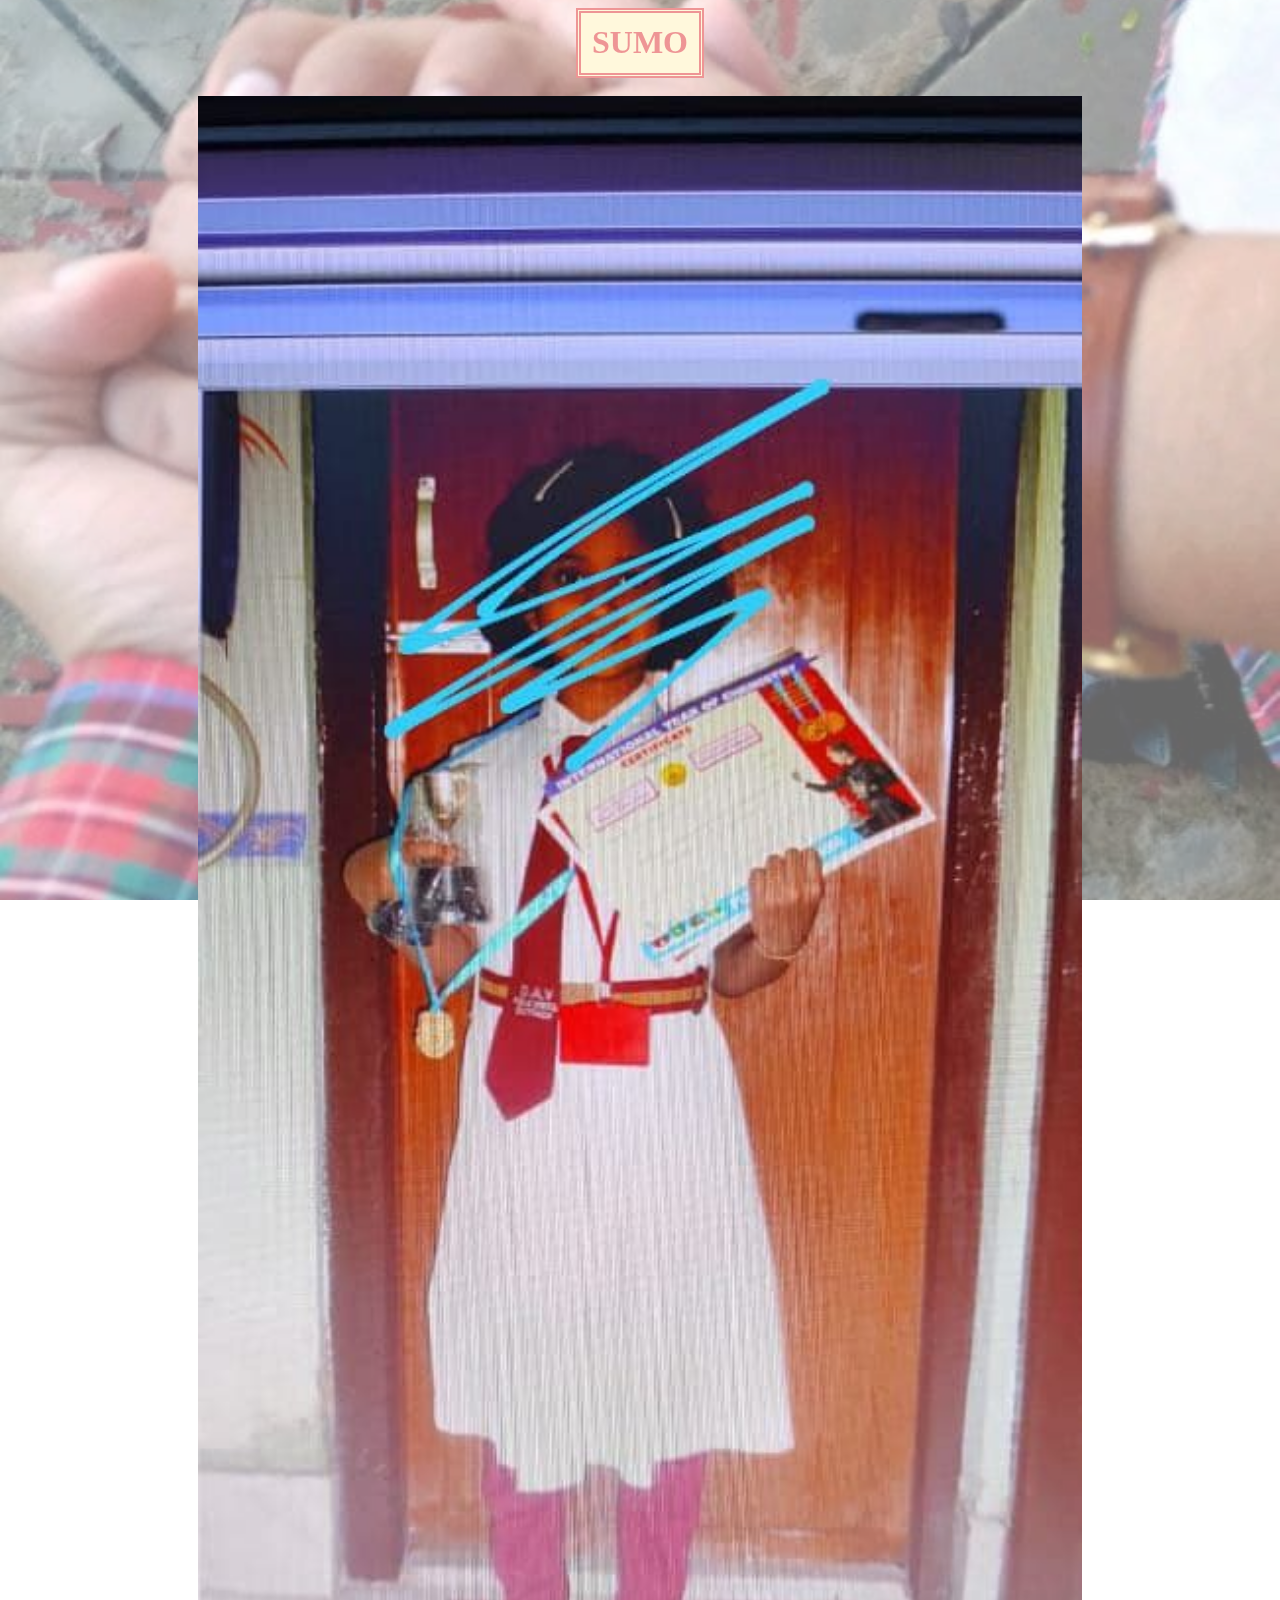
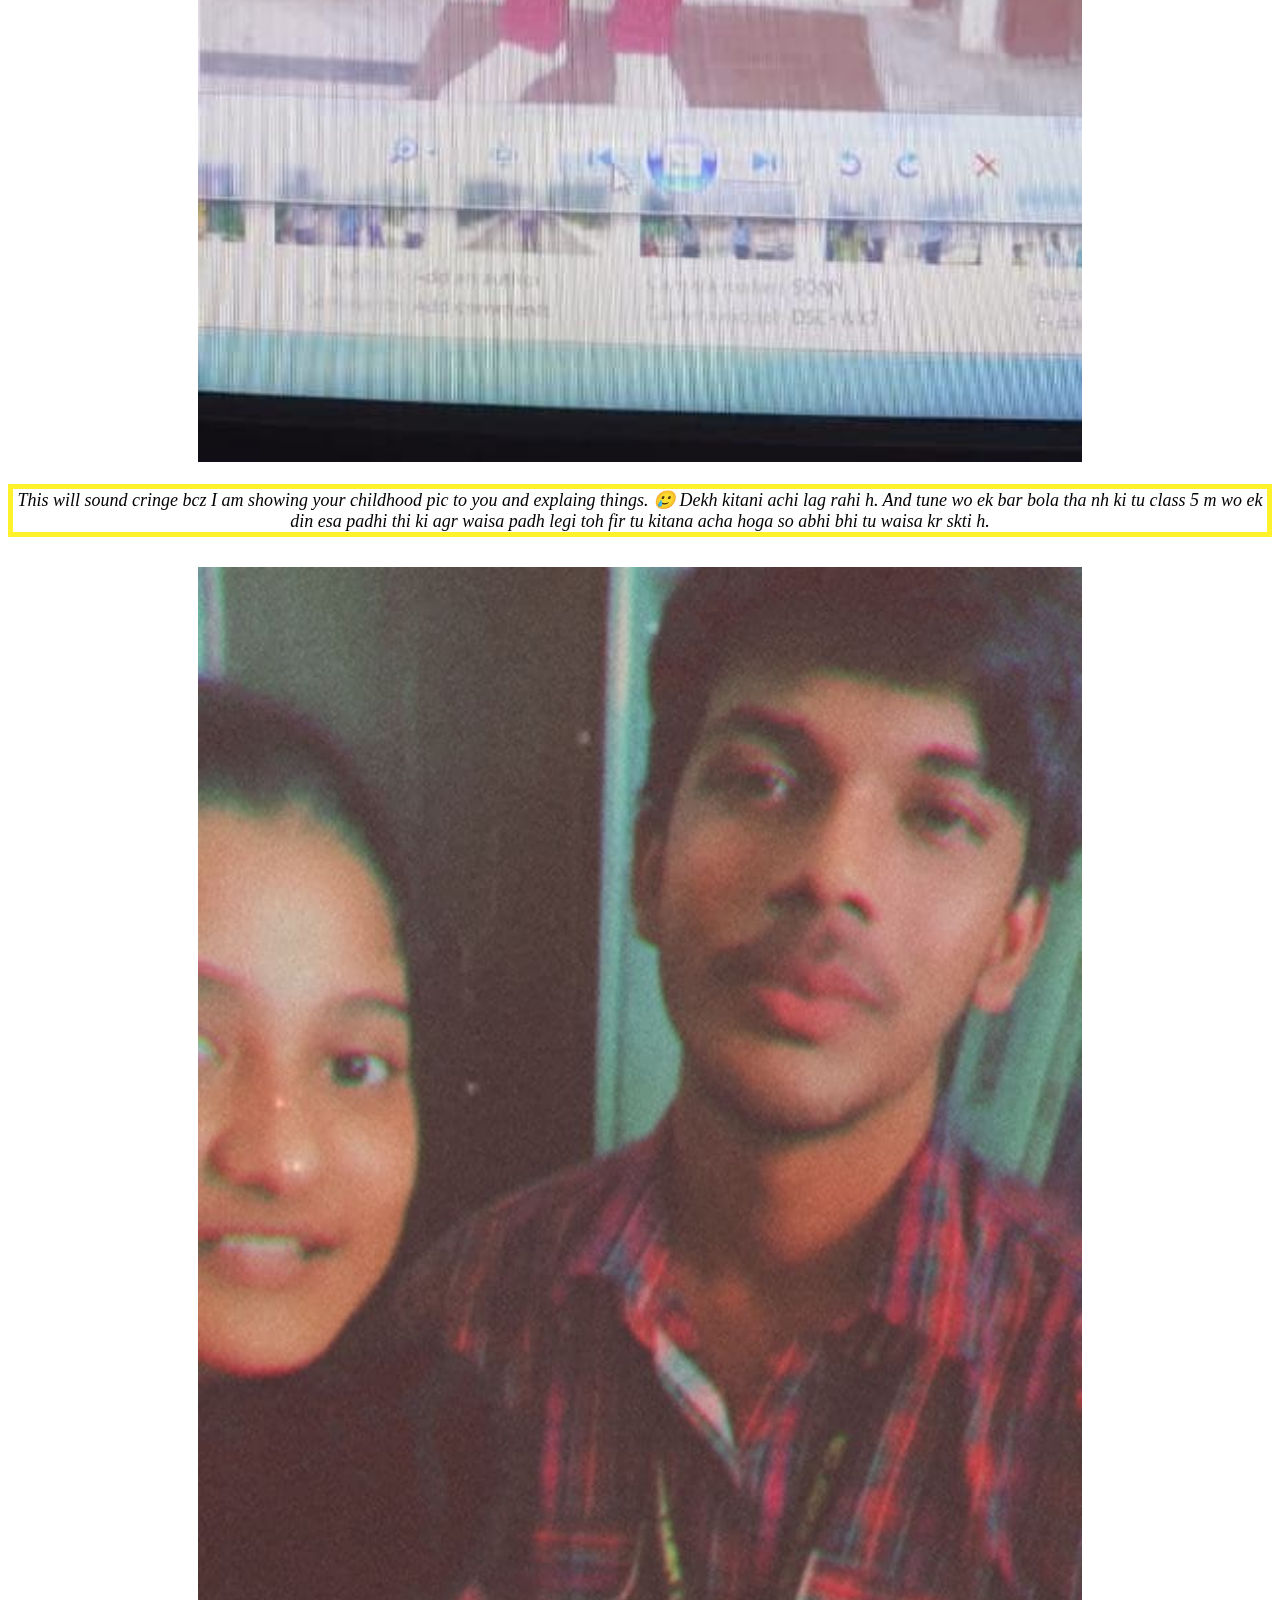
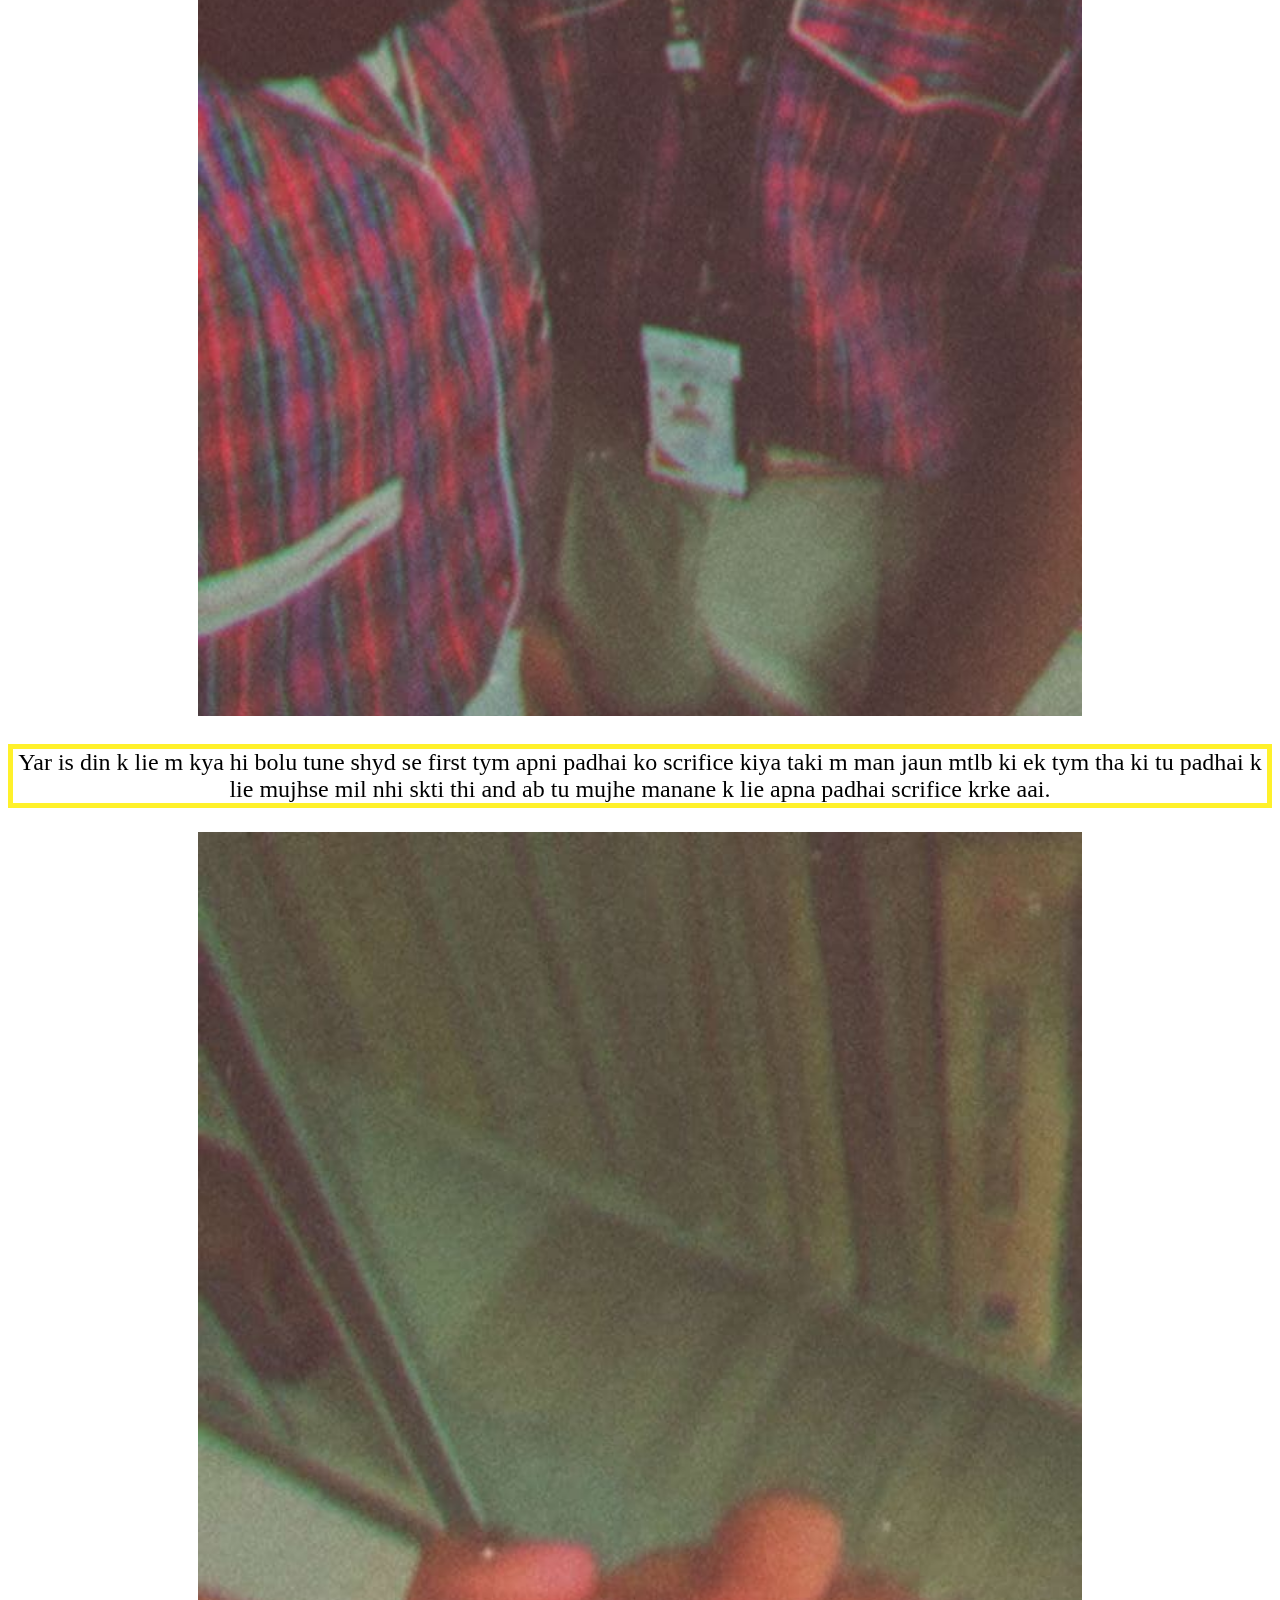
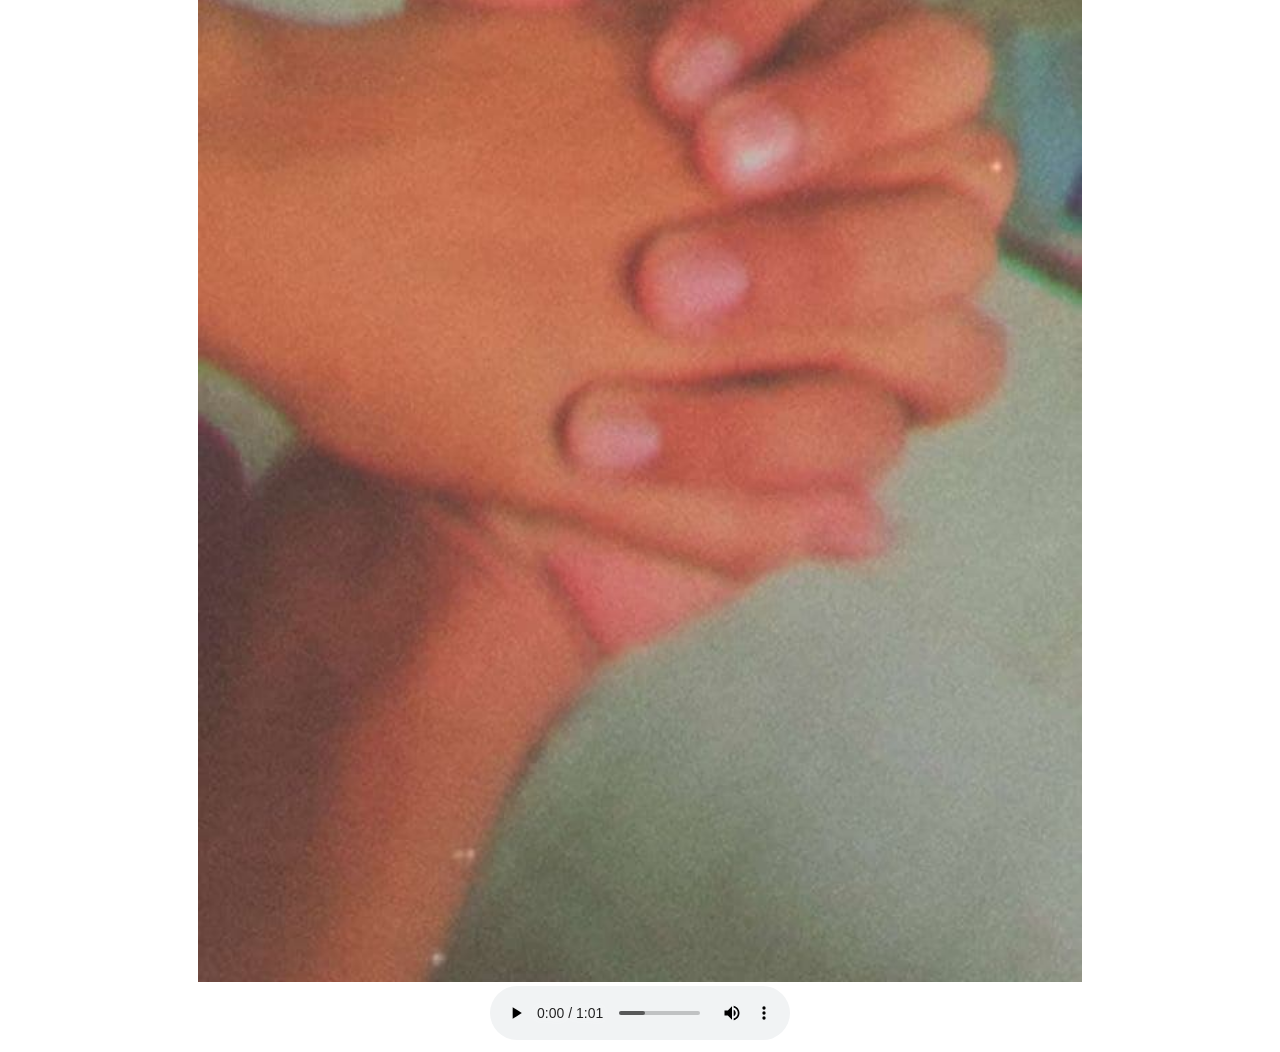
<file: index.html>
<!DOCTYPE html>
<html lang="en">
  <head>
    <meta charset="UTF-8" />
    <meta http-equiv="X-UA-Compatible" content="IE=edge" />
    <meta name="viewport" content="width=device-width, initial-scale=1.0" />
    <link rel="stylesheet" href="style.css" />
    <title>Document</title>
  </head>

  <body>
    <h1>SUMO</h1>
    <br />
    <div class="img">
      <img src="photo_2021-11-26_21-39-39.jpg" alt="Aleq" />
    </div>
    <div class="opacity"></div>
    <p class="a">
      This will sound cringe bcz I am showing your childhood pic to you and
      explaing things. &#129394; Dekh kitani achi lag rahi h. And tune wo ek bar
      bola tha nh ki tu class 5 m wo ek din esa padhi thi ki agr waisa padh legi
      toh fir tu kitana acha hoga so abhi bhi tu waisa kr skti h.
    </p>
    <div class="aa"><img src="photo_2021-11-26_23-00-14.jpg"/></div>
    <p class="b">
      Yar is din k lie m kya hi bolu tune shyd se first tym apni padhai ko
      scrifice kiya taki m man jaun mtlb ki ek tym tha ki tu padhai k lie mujhse
      mil nhi skti thi and ab tu mujhe manane k lie apna padhai scrifice krke
      aai.
    </p>
    <div class="hand"><img src="photo_2021-11-26_21-31-17.jpg" alt=""></div>
<div class="audio"><audio controls autoplay>
  <source src="Standard-recording-5.mp3" type="audio/ogg">
  <source src="Standard-recording-5.mp3" type="audio/mpeg"></div>
  </body>
</html>
</file>
<file: style.css>
@import url("https://fonts.googleapis.com/css2?family=Chelsea+Market&display=swap");
body {
  overscroll-behavior: none;
}

.opacity {
  width: 50vh;
  position: relative;
}

.opacity::after {
  content: "";
  background-image: url("photo_2021-11-26_23-47-46.jpg");
  background-position: center;
  background-repeat: no-repeat;
  background-attachment: fixed;
  background-size: cover;
  opacity: 0.6;
  top: 0;
  left: 0;
  bottom: 0;
  right: 0;
  position: fixed;
  z-index: -1000;
}

h1 {
  background-color: cornsilk;
  color: rgb(238, 149, 149);
  text-align: center;
  border: double 5px;
  max-width: max-content;
  margin: auto;
  padding: 0.3cm 0.3cm 0.3cm 0.3cm;
}
.img {
  margin: auto;
  text-align: center;
}

img {
  width: 70%;
}

.a {
  margin-bottom: 30px;
  text-align: center;
  font-size:large;
  font-style: oblique;
  color: black;
  border: solid rgba(255, 238, 0, 0.836) 5px;
}
.aa {
  text-align: center;
}
.b {
  border: solid rgba(255, 238, 0, 0.836) 5px;
  text-align: center;
  font-size: 150%;
}

.hand{
  text-align: center;
}
.audio{
  text-align: center;
}
</file>
